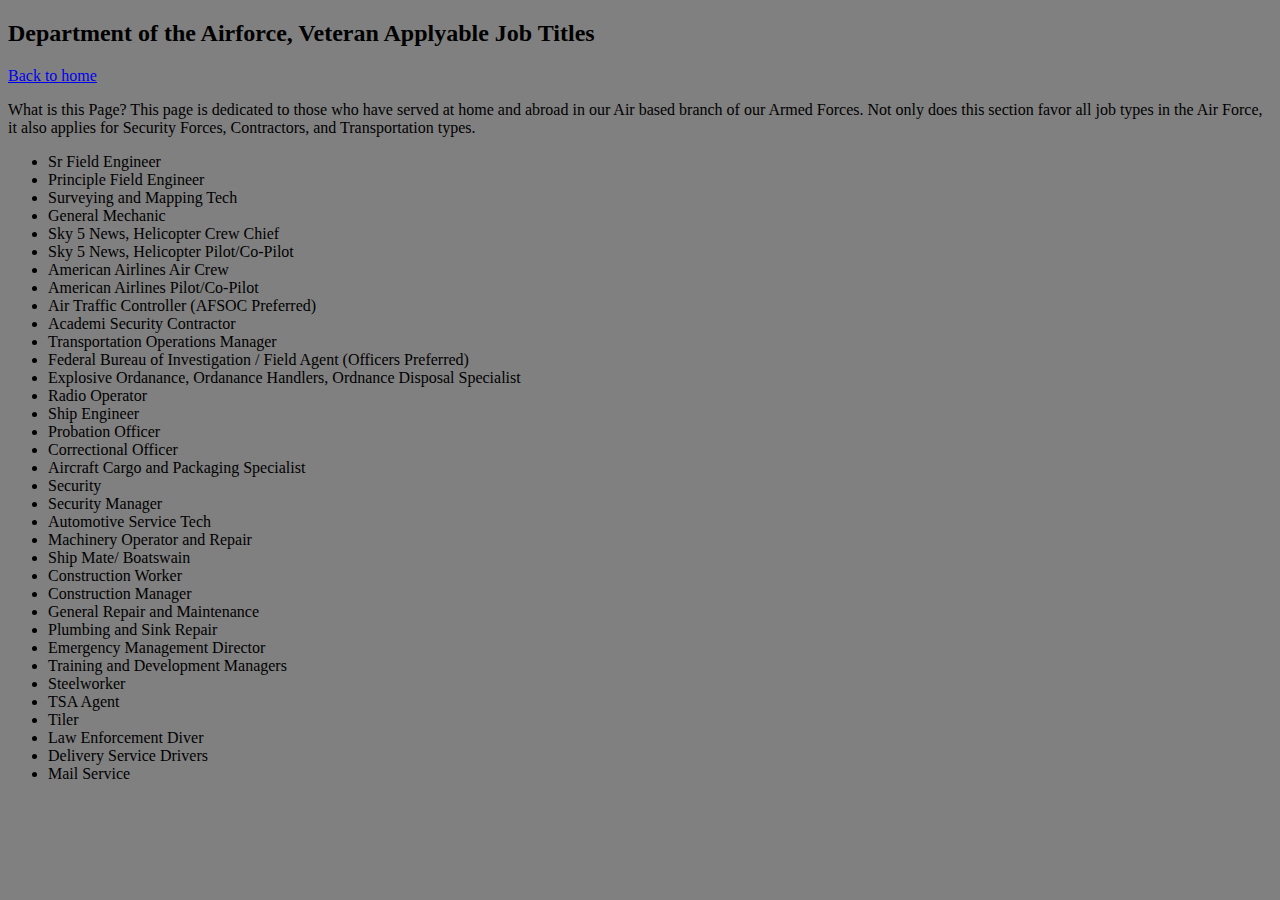
<file: airforce.html>
<!DOCTYPE html>
<link rel="stylesheet" href="USAF.css">
<html>
  <head>
    <h2>   Department of the Airforce, Veteran Applyable Job Titles </h2>
    <a href="index.html"> Back to home </a>
    
  <p class=".black"> What is this Page? This page is dedicated to those who have served at home and abroad in our Air based branch of our Armed Forces. Not only does this section favor all job types in the Air Force, it also applies for Security Forces, Contractors, and Transportation types.</p>
    
    <ul>
      <li>Sr Field Engineer</li>
      <li>Principle Field Engineer</li>
      <li>Surveying and Mapping Tech</li>
      <li>General Mechanic</li>
      <li>Sky 5 News, Helicopter Crew Chief</li>
      <li>Sky 5 News, Helicopter Pilot/Co-Pilot</li>
      <li>American Airlines Air Crew</li>
      <li>American Airlines Pilot/Co-Pilot</li>
      <li>Air Traffic Controller (AFSOC Preferred)</li>
      <li>Academi Security Contractor</li>
      <li>Transportation Operations Manager</li>
      <li>Federal Bureau of Investigation / Field Agent (Officers Preferred)</li>
      <li>Explosive Ordanance, Ordanance Handlers, Ordnance Disposal Specialist</li>
      <li>Radio Operator</li>
      <li>Ship Engineer</li>
      <li>Probation Officer</li>
      <li>Correctional Officer</li>
      <li>Aircraft Cargo and Packaging Specialist</li>
      <li>Security</li>
      <li>Security Manager</li>
      <li>Automotive Service Tech</li>
      <li>Machinery Operator and Repair</li>
      <li>Ship Mate/ Boatswain</li>
      <li>Construction Worker</li>
      <li>Construction Manager</li>
      <li>General Repair and Maintenance</li>
      <li>Plumbing and Sink Repair</li>
      <li>Emergency Management Director</li>
      <li>Training and Development Managers</li>
      <li>Steelworker</li>
      <li>TSA Agent</li>
      <li>Tiler</li>
      <li>Law Enforcement Diver</li>

      <li>Delivery Service Drivers</li>
      <li>Mail Service</li>
    </ul>

    
    
  </head>
  <body>
    
  </body>
</html>
</file>
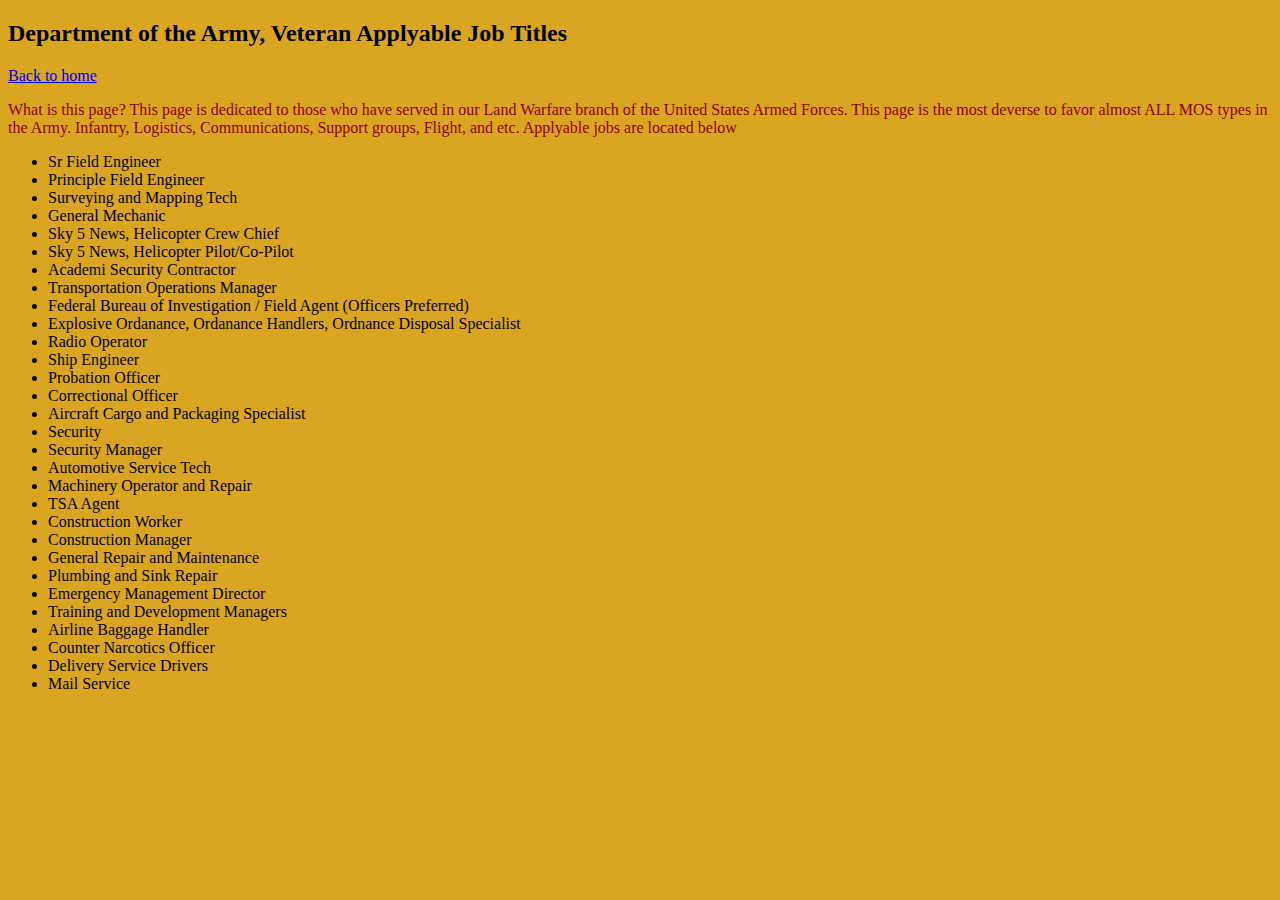
<file: army.html>
<!DOCTYPE html>
<html>
  <head>
    <link rel="stylesheet" href="USAR.css">
    <h2> Department of the Army, Veteran Applyable Job Titles </h2>
    <a href="index.html"> Back to home </a>
    <p> What is this page? This page is dedicated to those who have served in our Land Warfare branch of the United States Armed Forces. This page is the most deverse to favor almost ALL MOS types in the Army. Infantry, Logistics, Communications, Support groups, Flight, and etc. Applyable jobs are located below </p>
    <ul>
      <li>Sr Field Engineer</li>
      <li>Principle Field Engineer</li>
      <li>Surveying and Mapping Tech</li>
      <li>General Mechanic</li>
      <li>Sky 5 News, Helicopter Crew Chief</li>
      <li>Sky 5 News, Helicopter Pilot/Co-Pilot</li>
      <li>Academi Security Contractor</li>
      <li>Transportation Operations Manager</li>
      <li>Federal Bureau of Investigation / Field Agent (Officers Preferred)</li>
      <li>Explosive Ordanance, Ordanance Handlers, Ordnance Disposal Specialist</li>
      <li>Radio Operator</li>
      <li>Ship Engineer</li>
      <li>Probation Officer</li>
      <li>Correctional Officer</li>
      <li>Aircraft Cargo and Packaging Specialist</li>
      <li>Security</li>
      <li>Security Manager</li>
      <li>Automotive Service Tech</li>
      <li>Machinery Operator and Repair</li>
      <li>TSA Agent</li>
      <li>Construction Worker</li>
      <li>Construction Manager</li>
      <li>General Repair and Maintenance</li>
      <li>Plumbing and Sink Repair</li>
      <li>Emergency Management Director</li>
      <li>Training and Development Managers</li>
      <li>Airline Baggage Handler</li>
      <li>Counter Narcotics Officer</li>
      <li>Delivery Service Drivers</li>
      <li>Mail Service</li>
    </ul>
      
    
  
    
  </head>
  <body>
    
  </body>
</html>
</file>
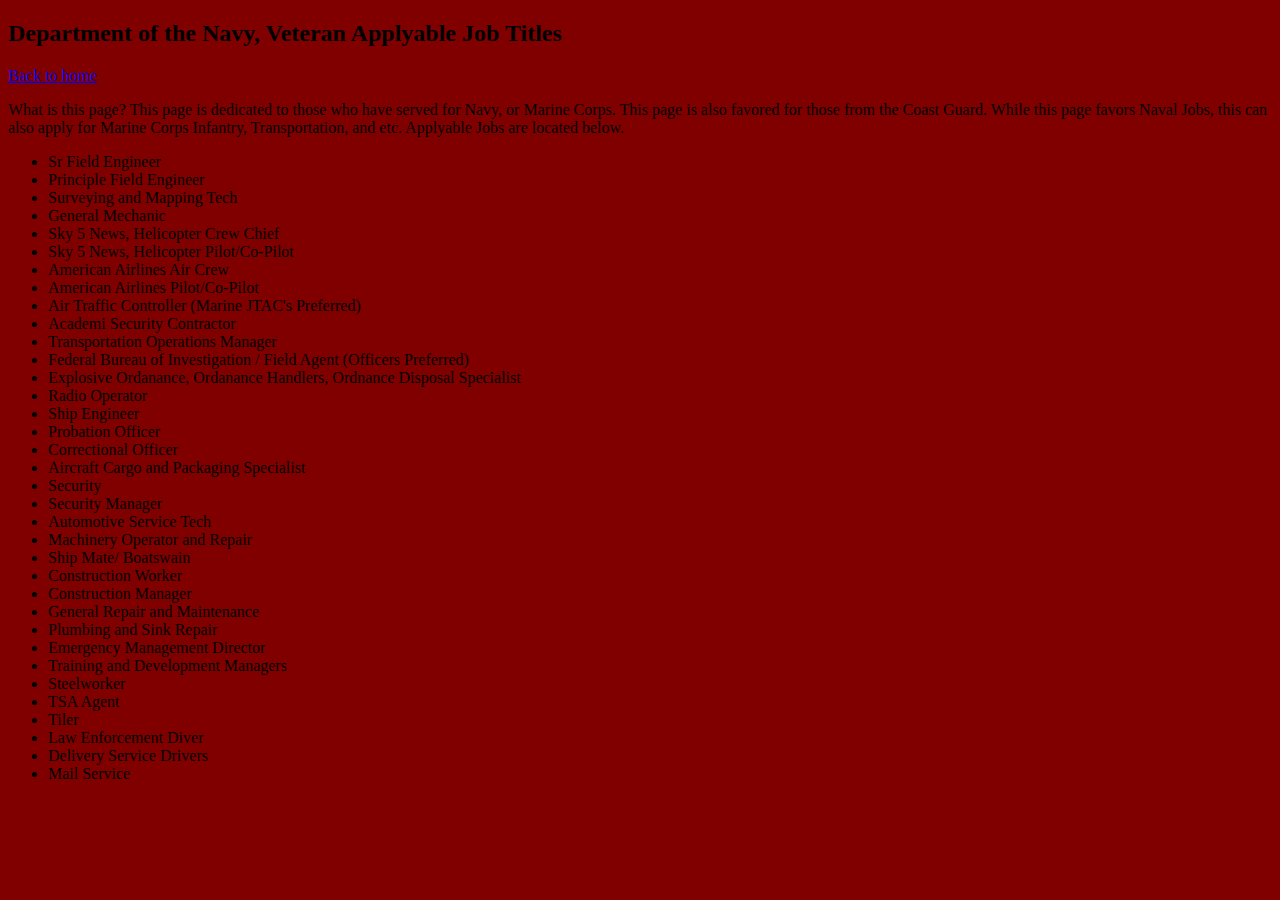
<file: marine corps n naval.html>
<!DOCTYPE html>
<html>
  <head>
    <link rel="stylesheet" href="USMCstyle.css">
  </head>
  <body>
    <h2> Department of the Navy, Veteran Applyable Job Titles</h2>
    <a href="index.html"> Back to home </a>
    
   <p> What is this page? This page is dedicated to those who have served for Navy, or Marine Corps. This page is also favored for those from the Coast Guard. While this page favors Naval Jobs, this can also apply for Marine Corps Infantry, Transportation, and etc. Applyable Jobs are located below. </p>
    <ul>
      <li>Sr Field Engineer</li>
      <li>Principle Field Engineer</li>
      <li>Surveying and Mapping Tech</li>
      <li>General Mechanic</li>
      <li>Sky 5 News, Helicopter Crew Chief</li>
      <li>Sky 5 News, Helicopter Pilot/Co-Pilot</li>
      <li>American Airlines Air Crew</li>
      <li>American Airlines Pilot/Co-Pilot</li>
      <li>Air Traffic Controller (Marine JTAC's Preferred)</li>
      <li>Academi Security Contractor</li>
      <li>Transportation Operations Manager</li>
      <li>Federal Bureau of Investigation / Field Agent (Officers Preferred) </li>
      <li>Explosive Ordanance, Ordanance Handlers, Ordnance Disposal Specialist</li>
      <li>Radio Operator</li>
      <li>Ship Engineer</li>
      <li>Probation Officer</li>
      <li>Correctional Officer</li>
      <li>Aircraft Cargo and Packaging Specialist</li>
      <li>Security</li>
      <li>Security Manager</li>
      <li>Automotive Service Tech</li>
      <li>Machinery Operator and Repair</li>
      <li>Ship Mate/ Boatswain</li>
      <li>Construction Worker</li>
      <li>Construction Manager</li>
      <li>General Repair and Maintenance</li>
      <li>Plumbing and Sink Repair</li>
      <li>Emergency Management Director</li>
      <li>Training and Development Managers</li>
      <li>Steelworker</li>
      <li>TSA Agent</li>
      <li>Tiler</li>
      <li>Law Enforcement Diver</li>

      <li>Delivery Service Drivers</li>
      <li>Mail Service</li>
    </ul>

    
      
  </body>
</html>
</file>
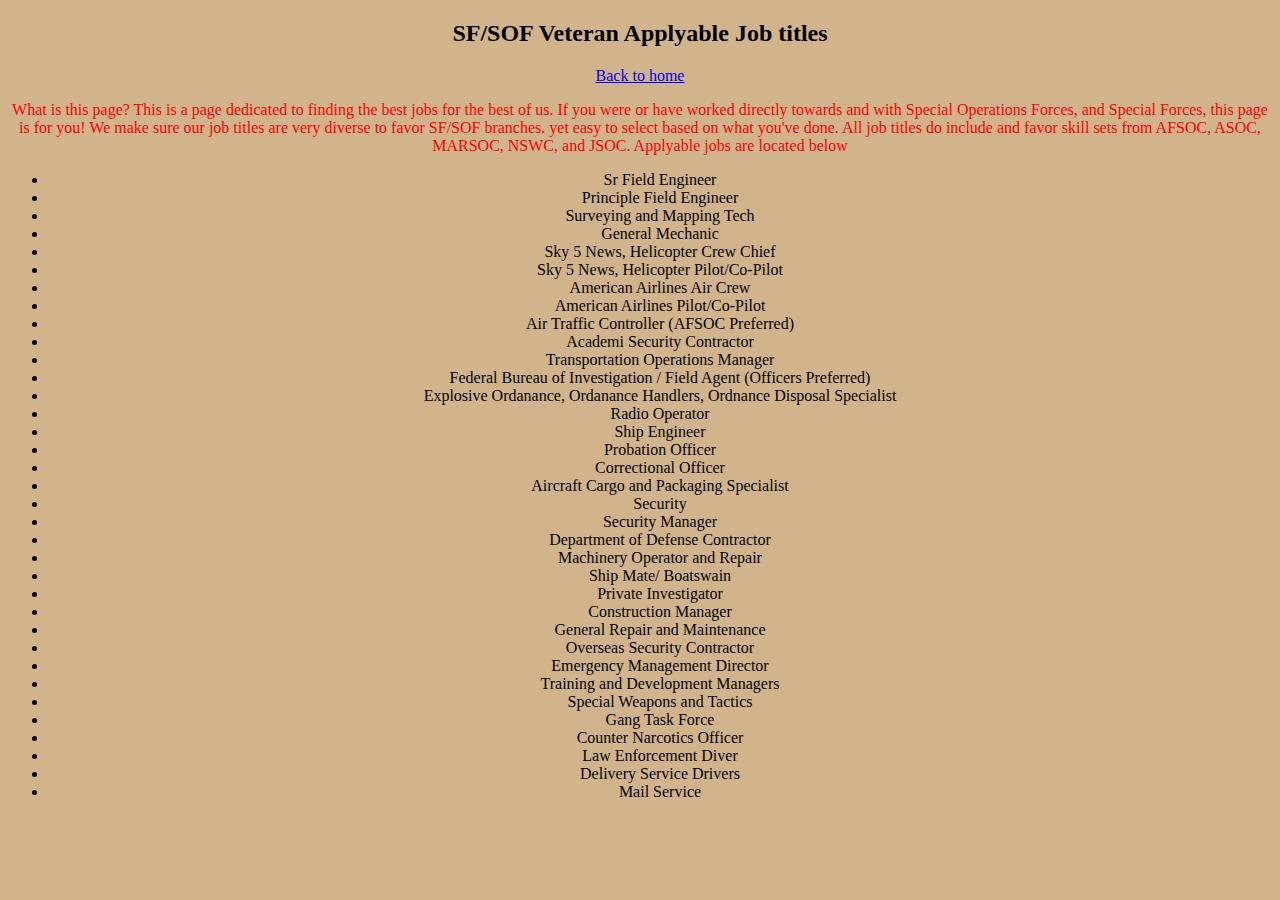
<file: SOCOM.html>
<!DOCTYPE html>
<html>
  <head>
    <h2> SF/SOF Veteran Applyable Job titles </h2>
    <a href="index.html"> Back to home </a>
    <link rel="stylesheet" href="SOCOMandINDEX.css">
    
    <p>
      What is this page? This is a page dedicated to finding the best jobs for the best of us. If you were or have worked directly towards and with Special Operations Forces, and Special Forces, this page is for you! We make sure our job titles are very diverse to favor SF/SOF branches. yet easy to select based on what you've done. All job titles do include and favor skill sets from AFSOC, ASOC, MARSOC, NSWC, and JSOC. Applyable jobs are located below </p>
    <ul>
      <li>Sr Field Engineer</li>
      <li>Principle Field Engineer</li>
      <li>Surveying and Mapping Tech</li>
      <li>General Mechanic</li>
      <li>Sky 5 News, Helicopter Crew Chief</li>
      <li>Sky 5 News, Helicopter Pilot/Co-Pilot</li>
      <li>American Airlines Air Crew</li>
      <li>American Airlines Pilot/Co-Pilot</li>
      <li>Air Traffic Controller (AFSOC Preferred)</li>
      <li>Academi Security Contractor</li>
      <li>Transportation Operations Manager</li>
      <li>Federal Bureau of Investigation / Field Agent (Officers Preferred)</li>
      <li>Explosive Ordanance, Ordanance Handlers, Ordnance Disposal Specialist</li>
      <li>Radio Operator</li>
      <li>Ship Engineer</li>
      <li>Probation Officer</li>
      <li>Correctional Officer</li>
      <li>Aircraft Cargo and Packaging Specialist</li>
      <li>Security</li>
      <li>Security Manager</li>
      <li>Department of Defense Contractor</li>
      <li>Machinery Operator and Repair</li>
      <li>Ship Mate/ Boatswain</li>
      <li>Private Investigator</li>
      <li>Construction Manager</li>
      <li>General Repair and Maintenance</li>
      <li>Overseas Security Contractor</li>
      <li>Emergency Management Director</li>
      <li>Training and Development Managers</li>
      <li>Special Weapons and Tactics</li>
      <li>Gang Task Force</li>
      <li>Counter Narcotics Officer</li>
      <li>Law Enforcement Diver</li>

      <li>Delivery Service Drivers</li>
      <li>Mail Service</li>
    </ul>

    
  </head>
  <body>
    
  </body>
</html>
</file>
<file: USAF.css>
body {
  background:gray;
  text-align: left;
    
}
p {
  color: black;
}
h1 {
  font-weight: bold;
}
.black {
  color: rgb(195,230,255);
}
</file>
<file: USAR.css>
body {
  background: goldenrod;
}
p {
  color: darkred;
}
h1 {
  font-weight: bold;
  color: rgb(45,65,45);
}

{float"center"
}
</file>
<file: USMCstyle.css>
body {
  background:maroon;
  ;
}
p {
  color: black;
}
h1 {
  font-weight: bolder;
}

{float: left
</file>
<file: SOCOMandINDEX.css>
body {
  background: tan;
  text-align: center;
  
} img {
  width: 500px;
  border-color: black;
  border-style: groove;
  border-width: medium;
  
}
p {
  color: red;
  float: center;
}
h1 {
  color: rgb(45,65,45);
  font-weight: bold;
  float: center;
  font-size: 40px

{border-bottom-width: thick
</file>
